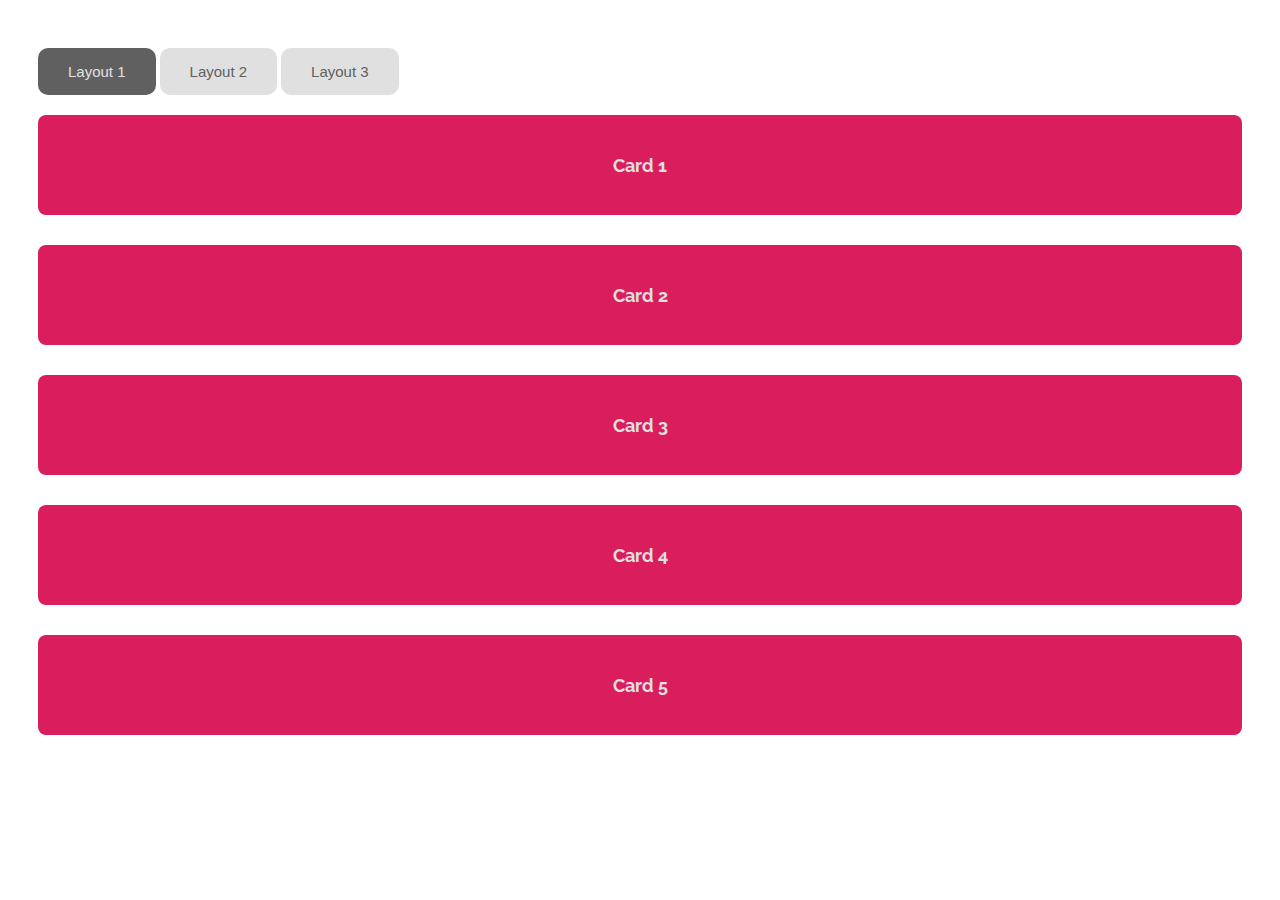
<file: index.html>
<!DOCTYPE html>
<html lang="en">
  <head>
    <meta charset="UTF-8" />
    <meta http-equiv="X-UA-Compatible" content="IE=edge" />
    <meta name="viewport" content="width=device-width, initial-scale=1.0" />
    <title>Layout Design</title>
    <link rel="stylesheet" href="./style.css" />
    <link rel="stylesheet" href="./style.css" />
    <link rel="preconnect" href="https://fonts.googleapis.com" />
    <link rel="preconnect" href="https://fonts.googleapis.com" />
    <link rel="preconnect" href="https://fonts.gstatic.com" crossorigin />
    <link
      href="https://fonts.googleapis.com/css2?family=Inter:wght@200;400;700&family=Raleway:wght@400;500;700&display=swap"
      rel="stylesheet"
    />
  </head>

  <body>
    <div class="root">
      <div class="nav" id="nav">
        <button class="active" id="btn1" onclick="layout1()">Layout 1</button>
        <button id="btn2" onclick="layout2()">Layout 2</button>
        <button id="btn3" onclick="layout3()">Layout 3</button>
      </div>
      <div class="container layout-1" id="container">
        <div class="card" id="card1">
          <h2>Card 1</h2>
        </div>
        <div class="card" id="card2">
          <h2>Card 2</h2>
        </div>
        <div class="card" id="card3">
          <h2>Card 3</h2>
        </div>
        <div class="card" id="card4">
          <h2>Card 4</h2>
        </div>
        <div class="card" id="card5">
          <h2>Card 5</h2>
        </div>
      </div>
    </div>

    <script>
      // document.getElementById("container").addEventListener("load", layout1);
      const container = document.getElementById("container");
      const btn1 = document.getElementById("btn1");
      const btn2 = document.getElementById("btn2");
      const btn3 = document.getElementById("btn3");

      function layout1() {
        container.className = "container layout-1";
        btn1.className = "active";
        btn2.className = "";
        btn3.className = "";
      }
      function layout2() {
        container.className = "container layout-2";
        btn1.className = "";
        btn2.className = "active";
        btn3.className = "";
      }
      function layout3() {
        container.className = "container layout-3";
        btn1.className = "";
        btn2.className = "";
        btn3.className = "active";
      }
    </script>
  </body>
</html>
</file>
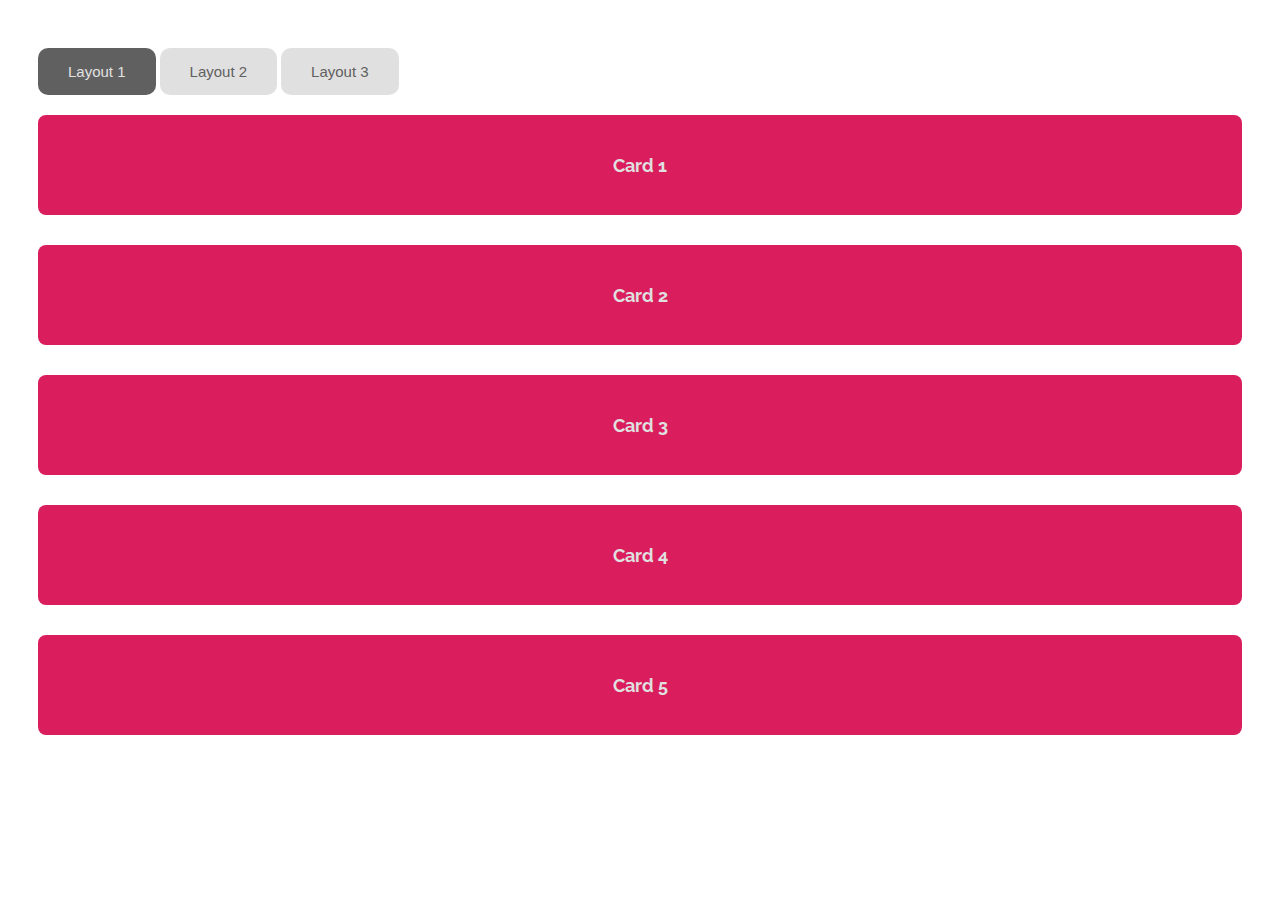
<file: test1.html>
<!DOCTYPE html>
<html lang="en">
  <head>
    <meta charset="UTF-8" />
    <meta http-equiv="X-UA-Compatible" content="IE=edge" />
    <meta name="viewport" content="width=device-width, initial-scale=1.0" />
    <title>Front-end Intern Test 1</title>
    <link rel="stylesheet" href="./style.css" />
    <link rel="stylesheet" href="./style.css" />
    <link rel="preconnect" href="https://fonts.googleapis.com" />
    <link rel="preconnect" href="https://fonts.googleapis.com" />
    <link rel="preconnect" href="https://fonts.gstatic.com" crossorigin />
    <link
      href="https://fonts.googleapis.com/css2?family=Inter:wght@200;400;700&family=Raleway:wght@400;500;700&display=swap"
      rel="stylesheet"
    />
  </head>

  <body>
    <div class="root">
      <div class="nav" id="nav">
        <button class="active" id="btn1" onclick="layout1()">Layout 1</button>
        <button id="btn2" onclick="layout2()">Layout 2</button>
        <button id="btn3" onclick="layout3()">Layout 3</button>
      </div>
      <div class="container layout-1" id="container">
        <div class="card" id="card1">
          <h2>Card 1</h2>
        </div>
        <div class="card" id="card2">
          <h2>Card 2</h2>
        </div>
        <div class="card" id="card3">
          <h2>Card 3</h2>
        </div>
        <div class="card" id="card4">
          <h2>Card 4</h2>
        </div>
        <div class="card" id="card5">
          <h2>Card 5</h2>
        </div>
      </div>
    </div>

    <script>
      // document.getElementById("container").addEventListener("load", layout1);
      const container = document.getElementById("container");
      const btn1 = document.getElementById("btn1");
      const btn2 = document.getElementById("btn2");
      const btn3 = document.getElementById("btn3");

      function layout1() {
        container.className = "container layout-1";
        btn1.className = "active";
        btn2.className = "";
        btn3.className = "";
      }
      function layout2() {
        container.className = "container layout-2";
        btn1.className = "";
        btn2.className = "active";
        btn3.className = "";
      }
      function layout3() {
        container.className = "container layout-3";
        btn1.className = "";
        btn2.className = "";
        btn3.className = "active";
      }
    </script>
  </body>
</html>
</file>
<file: style.css>
body {
  font-family: "Raleway", sans-serif;
}

:root {
  --light-grey: #e0e0e0;
  --dark-grey: #606060;
  --red-bg: #da1e5d;
}
.root {
  display: grid;
  grid-template-columns: auto;
  row-gap: 20px;
  padding: 40px 30px;
}

/* Nav Button Design */
.root .nav button {
  background-color: var(--light-grey);
  color: var(--dark-grey);
  padding: 15px 30px;
  font-size: 15px;
  border-radius: 10px;
  border: none;
  cursor: pointer;
}
.root .nav .active {
  background-color: var(--dark-grey);
  color: var(--light-grey);
}

/* Card Container Design */

/* Layout-1 */
.root .layout-1 {
  display: grid;
  grid-template-columns: auto;
  grid-template-rows: 100px 100px 100px 100px 100px;
  row-gap: 30px;
}

/* Layout-2 */
.root .layout-2 {
  display: grid;
  grid-template-columns: auto auto auto;
  grid-template-rows: 200px 200px;
  gap: 30px;
}

/* Layout-3 */
.root .layout-3 #card1 {
  grid-area: header;
}
.root .layout-3 #card2 {
  grid-area: leftside;
}
.root .layout-3 #card3 {
  grid-area: main;
}
.root .layout-3 #card4 {
  grid-area: rightside;
}
.root .layout-3 #card5 {
  grid-area: footer;
}

.root .layout-3 {
  display: grid;
  grid-template-areas: "header header header header header" "leftside main main main rightside" "footer footer footer footer footer";
  grid-template-rows: 100px 350px 100px;
  gap: 30px;
}

/* Card Design */
.root .container .card {
  display: flex;
  justify-content: center;
  align-items: center;
  background-color: var(--red-bg);
  color: var(--light-grey);
  font-size: 12px;
  text-align: center;
  border: none;
  border-radius: 8px;
}
</file>
